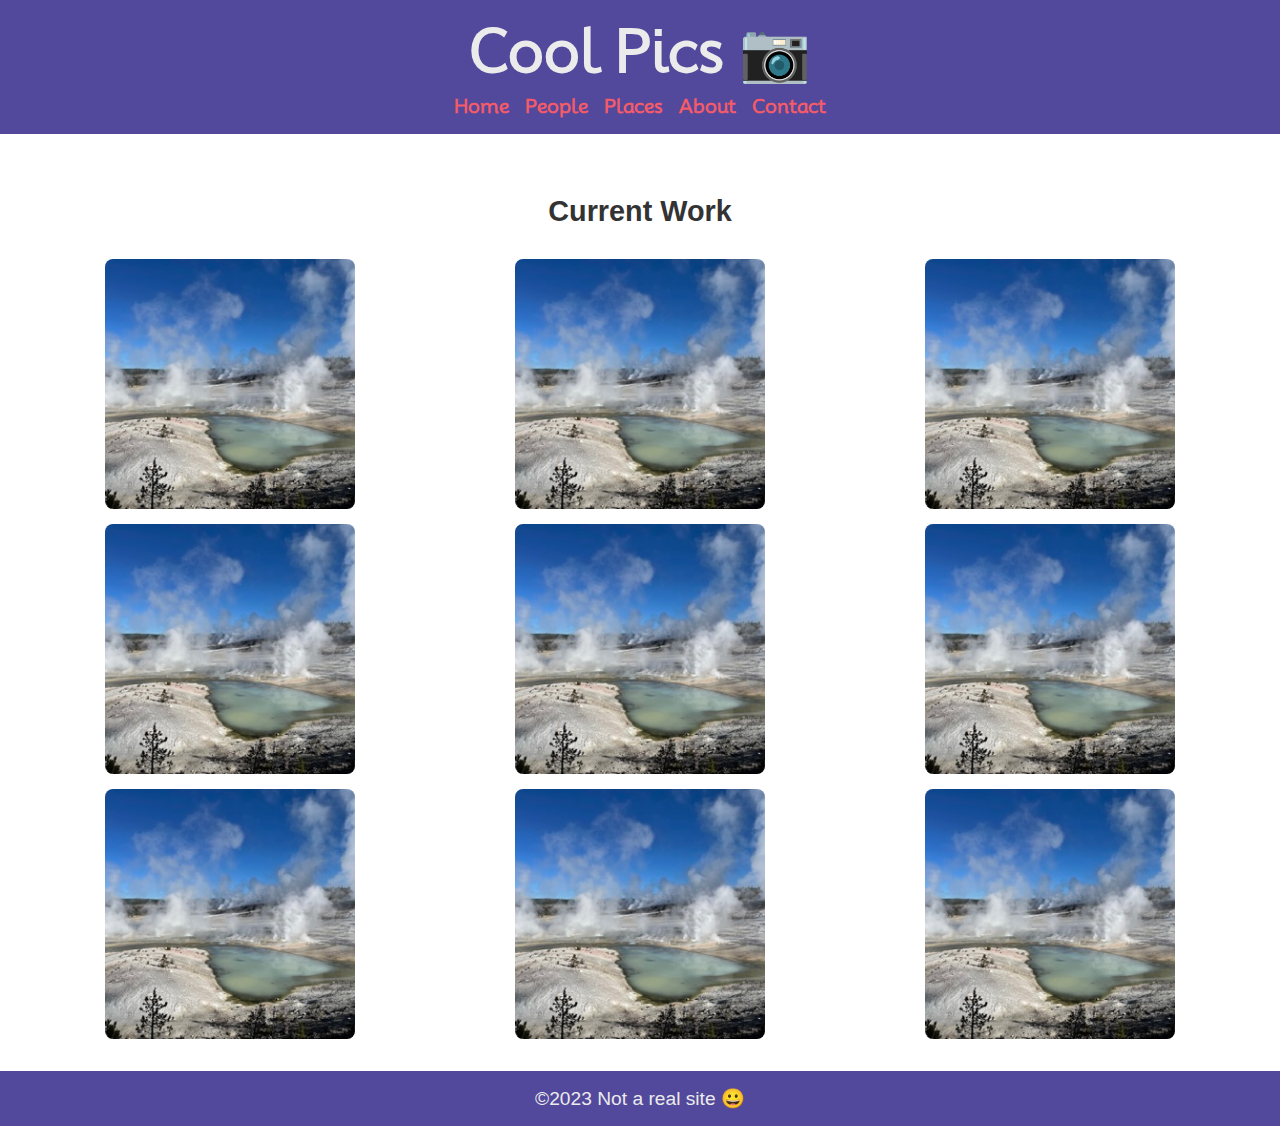
<file: index.html>
<!DOCTYPE html>
<html lang="en">
<head>
  <meta charset="UTF-8">
  <meta name="viewport" content="width=device-width, initial-scale=1.0">
  <meta name="description" content="Cool Pics photo gallery. A responsive design project for WDD 131.">
  <meta name="author" content="Kaitlyn Johnson">
  <link rel="stylesheet" href="coolpics.css">
  <script src="coolpics.js" defer></script>
  <title>Cool Pics</title>
</head>
<body>
  <header>
    <h1>Cool Pics 📷</h1>
    <nav>
      <button id="menu-button">Menu</button>
      <ul>
        <li><a href="#">Home</a></li>
        <li><a href="#">People</a></li>
        <li><a href="#">Places</a></li>
        <li><a href="#">About</a></li>
        <li><a href="#">Contact</a></li>
      </ul>
    </nav>
  </header>

  <main>
    <section class="gallery">
      <h3>Current Work</h3>
      <figure><img src="norris-sm.jpeg" alt="picture"></figure>
      <figure><img src="norris-sm.jpeg" alt="picture"></figure>
      <figure><img src="norris-sm.jpeg" alt="picture"></figure>
      <figure><img src="norris-sm.jpeg" alt="picture"></figure>
      <figure><img src="norris-sm.jpeg" alt="picture"></figure>
      <figure><img src="norris-sm.jpeg" alt="picture"></figure>
      <figure><img src="norris-sm.jpeg" alt="picture"></figure>
      <figure><img src="norris-sm.jpeg" alt="picture"></figure>
      <figure><img src="norris-sm.jpeg" alt="picture"></figure>
    </section>
  </main>

  <footer>
    ©2023 Not a real site 😀
  </footer>
</body>
</html>
</file>
<file: coolpics.css>
@import url("https://fonts.googleapis.com/css2?family=Mooli&display=swap");


:root {
  --primary-color: #52489c;
  --secondary-color: #59c3c3;
  --accent-color: #f45b69;
  --text-dark: #333;
  --text-light: #ebebeb;
  --primary-font: Arial, Helvetica, sans-serif;
  --secondary-font: "Mooli", sans-serif;
}

body {
  font-family: var(--primary-font);
  font-size: 1.2em;
  margin: 0;
  padding: 0;
  color: var(--text-dark);
}

a:link,
a:visited {
  color: var(--accent-color);
  text-decoration: none;
}


header {
  background-color: var(--primary-color);
  color: var(--text-light);
  font-family: var(--secondary-font);
  padding: 1rem 0;
  text-align: center;
}

h1 {
  font-size: 3em;
  margin: 0;
}

nav {
  margin-top: 0.5rem;
}

nav ul {
  display: none; 
  list-style: none;
  padding: 0;
  margin: 0;
}

nav ul li {
  display: block;
  margin: 0.5rem 0;
}

nav ul li a {
  color: var(--text-light);
  font-weight: bold;
}

#menu-button {
  display: block;
  background: var(--text-light);
  color: var(--primary-color);
  border: 2px solid var(--text-light);
  padding: 0.5rem 1rem;
  margin: 0.5rem auto;
  cursor: pointer;
  border-radius: 6px;
}


.gallery {
  display: grid;
  grid-template-columns: 1fr; 
  gap: 15px;
  padding: 2rem;
  justify-items: center;
}

.gallery h3 {
  grid-column: 1 / -1;
  text-align: center;
  font-size: 1.5em;
  font-weight: bold;
  color: var(--text-dark);
  margin-bottom: 1rem;
}

.gallery figure {
  margin: 0;
  width: 250px;
  height: 250px;
}

.gallery img {
  width: 100%;
  height: 100%;
  object-fit: cover;
  border-radius: 8px;
}

footer {
  background-color: var(--primary-color);
  color: var(--text-light);
  text-align: center;
  padding: 1rem;
}

@media (min-width: 700px) {
  .gallery {
    grid-template-columns: 1fr 1fr; 
  }
}


@media (min-width: 1000px) {
  nav ul {
    display: flex;
    justify-content: center;
    gap: 1rem;
  }

  nav ul li {
    margin: 0;
  }

  #menu-button {
    display: none;
  }

  .gallery {
    grid-template-columns: repeat(3, 1fr);
  }
}
</file>
